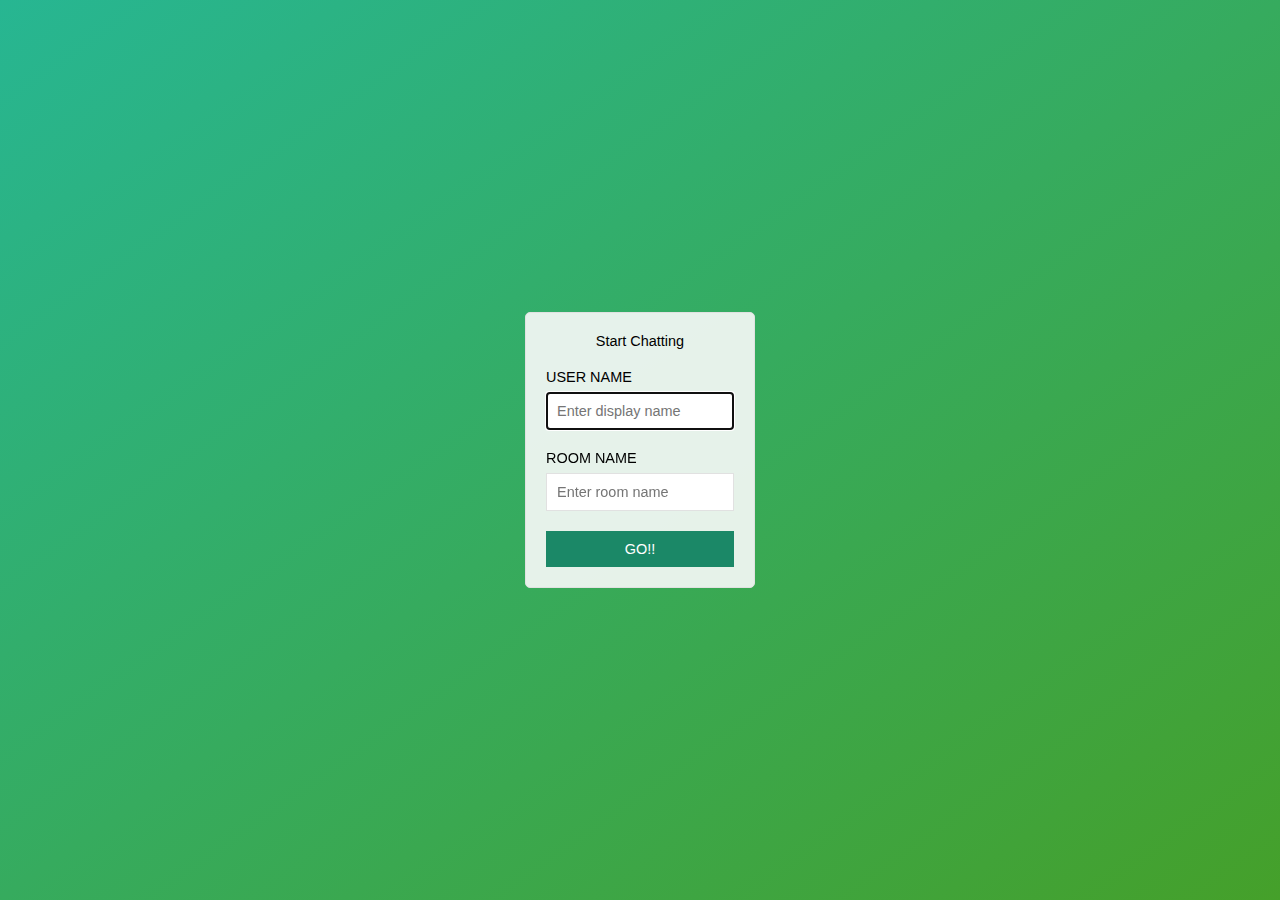
<file: chat app main/public/index.html>
<!DOCTYPE html>
<html>

<head>
    <!-- view port tag is to set how site is rendered-->
    <meta charset="utf-8">
    <title>MY CHAT APP</title>
    <meta name="viewport" content="width=device-width,intial-scale=1,user-scalable=no">
    <link rel="stylesheet" href="./css/styles.css">
</head>

<body class="centered-form">
    <div class="centered-form__form">
        <form action="./chatpage.html">
            <div class="form-field">
                <h2 style="text-align: center; font-family:Arial, Helvetica, sans-serif "> Start Chatting</h2>
            </div>
            <div class="form-field">
                <label>USER NAME</label>
                <input type="text" name="name" placeholder="Enter display name" autofocus/>
            </div>
            <div class="form-field">
                <label>ROOM NAME</label>
                <input type="text" name="room" placeholder="Enter room name " />
            </div>
            <div class="form-field">
                <button>GO!!</button>
            </div>

        </form>
    </div>
</body>

</html>
</file>
<file: chat app main/public/css/styles.css>
button,
button:hover {
    border: none;
    color: #fff;
    padding: 10px
}

.chat__messages,
.chat__sidebar ul {
    list-style-type: none
}

* {
    box-sizing: border-box;
    margin: 0;
    padding: 0;
    font-family: HelveticaNeue-Light, "Helvetica Neue Light", "Helvetica Neue", Helvetica, Arial, "Lucida Grande", sans-serif;
    font-weight: 300;
    font-size: .95rem
}

li,
ul {
    list-style-position: inside
}

h3 {
    font-weight: 600;
    text-align: center;
    font-size: 1.5rem
}

button {
    background: #1b8867;
    cursor: pointer;
    transition: background .3s ease
}

button:hover {
    background: #1F4C69
}

button:disabled {
    cursor: default;
    background: #698ea5
}

.centered-form {
    display: flex;
    align-items: center;
    height: 100vh;
    width: 100vw;
    justify-content: center;
    background: -moz-linear-gradient(125deg, rgb(36, 114, 69) 0, rgb(31, 146, 140) 100%);
    background: -webkit-gradient(linear, left top, right bottom, color-stop(0, rgb(58, 155, 45)), color-stop(100%, rgb(48, 160, 67)));
    background: -webkit-linear-gradient(125deg, rgb(35, 143, 107) 0, rgb(36, 138, 49) 100%);
    background: -o-linear-gradient(125deg, rgb(38, 179, 125) 0, rgb(149, 207, 55) 100%);
    background: -ms-linear-gradient(125deg, rgb(69, 131, 28) 0, rgb(112, 163, 45) 100%);
    background: linear-gradient(325deg, rgb(69, 160, 42) 0, rgb(39, 182, 146) 100%)
}

.centered-form__form {
    background: rgba(250, 250, 250, .9);
    border: 1px solid #e1e1e1;
    border-radius: 5px;
    padding: 0 20px;
    margin: 20px;
    width: 230px
}

.form-field {
    margin: 20px 0
}

.form-field>* {
    width: 100%
}

.form-field label {
    display: block;
    margin-bottom: 7px
}

.form-field input,
.form-field select {
    border: 1px solid #e1e1e1;
    padding: 10px
}

.chat {
    display: flex
}

.chat__sidebar {
    overflow-y: scroll;
    width: 260px;
    height: 100vh;
    background: -moz-linear-gradient(125deg, rgb(32, 148, 67) 0, rgb(48, 172, 85) 100%);
    background: -webkit-gradient(linear, left top, right bottom, color-stop(0, rgba(49, 84, 129, 1)), color-stop(100%, rgba(39, 107, 130, 1)));
    background: -webkit-linear-gradient(125deg, rgb(23, 165, 134) 0, rgb(45, 160, 102) 100%);
    background: -o-linear-gradient(125deg, rgba(39, 107, 130, 1) 0, rgba(49, 84, 129, 1) 100%);
    background: -ms-linear-gradient(125deg, rgb(104, 192, 46) 0, rgb(35, 145, 35) 100%);
    background: linear-gradient(325deg, rgb(29, 168, 87) 0, rgb(35, 146, 41) 100%)
}

.chat__footer,
.chat__sidebar li {
    background: #e6eaee;
    padding: 10px
}

.chat__sidebar h3 {
    color: #e6eaee;
    margin: 10px 20px;
    text-align: left
}

.chat__sidebar li {
    border: 1px solid #e1e1e1;
    border-radius: 5px;
    margin: 10px
}

.chat__main {
    display: flex;
    flex-direction: column;
    height: 100vh;
    width: 100%
}

.chat__messages {
    flex-grow: 1;
    overflow-y: scroll;
    -webkit-overflow-scrolling: touch;
    padding: 10px
}

.chat__footer {
    display: flex;
    flex-shrink: 0
}

.chat__footer form {
    flex-grow: 1;
    display: flex
}

.chat__footer form * {
    margin-right: 10px
}

.chat__footer input {
    border: none;
    padding: 10px;
    flex-grow: 1
}

.message {
    padding: 10px
}

.message__title {
    display: flex;
    margin-bottom: 5px
}

.message__title h4 {
    font-weight: 600;
    margin-right: 10px
}

.message__title span {
    color: #999
}

@media (max-width:600px) {
    * {
        font-size: 1rem
    }
    .chat__sidebar {
        display: none
    }
    .chat__footer {
        flex-direction: column
    }
    .chat__footer form {
        margin-bottom: 10px
    }
    .chat__footer button {
        margin-right: 0
    }
}
</file>
